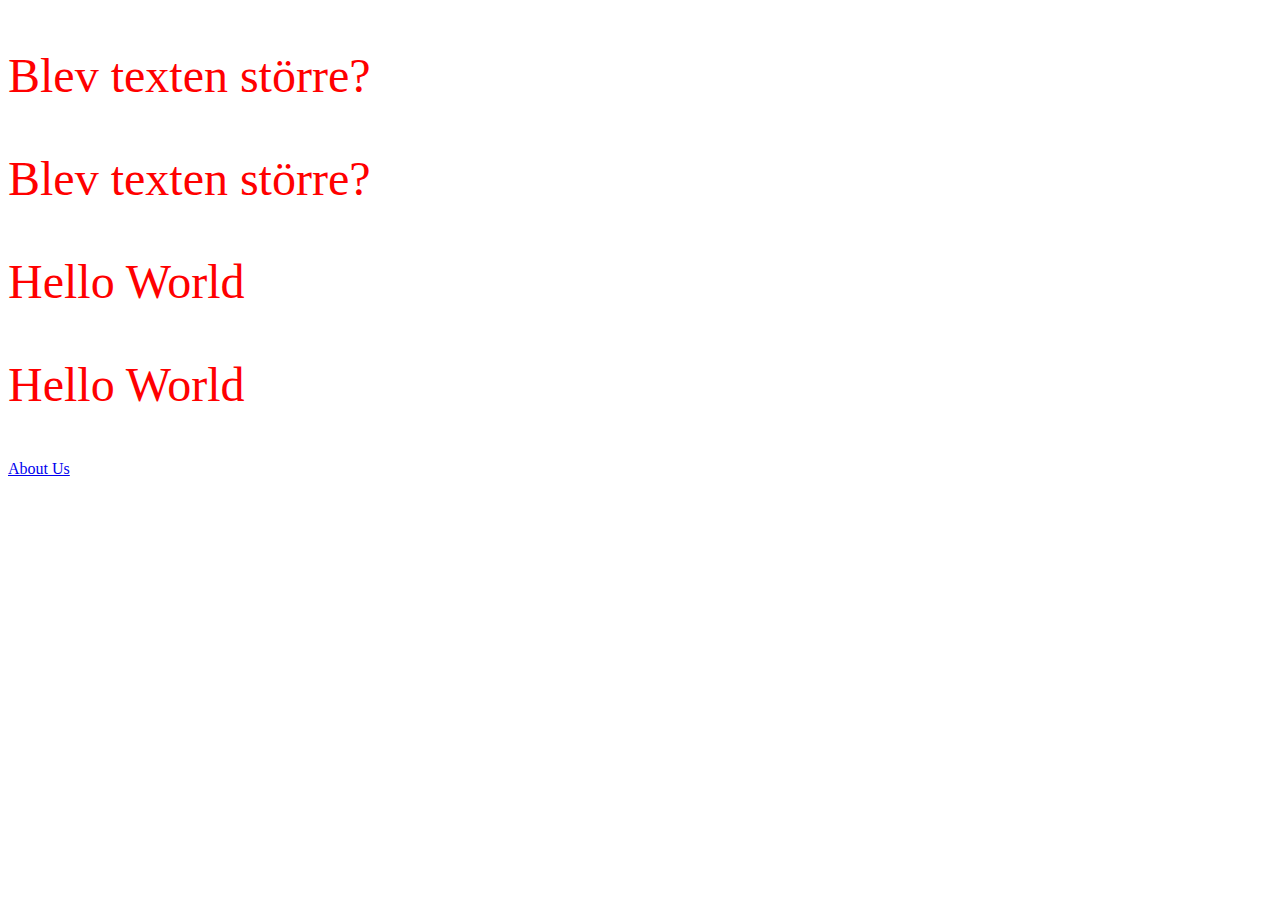
<file: index.html>
<!DOCTYPE html>
<html lang="en">
<head>
    <meta charset="UTF-8">
    <meta name="viewport" content="width=device-width, initial-scale=1.0">
    <title>Lektion_4_Exercises</title>
    <link rel="stylesheet" href="measurements.css">
</head>
<body>

    
    <p class="textBig">Blev texten större?</p>
    <p class="textBig">Blev texten större?</p>

    <div class="textBig ">
        <p>Hello World</p>
        <p>Hello World</p>
    </div>

    <!-- Navigation -->
    <a href="Styles/measurements.css"> About Us </a>
    
</body>
</html>
</file>
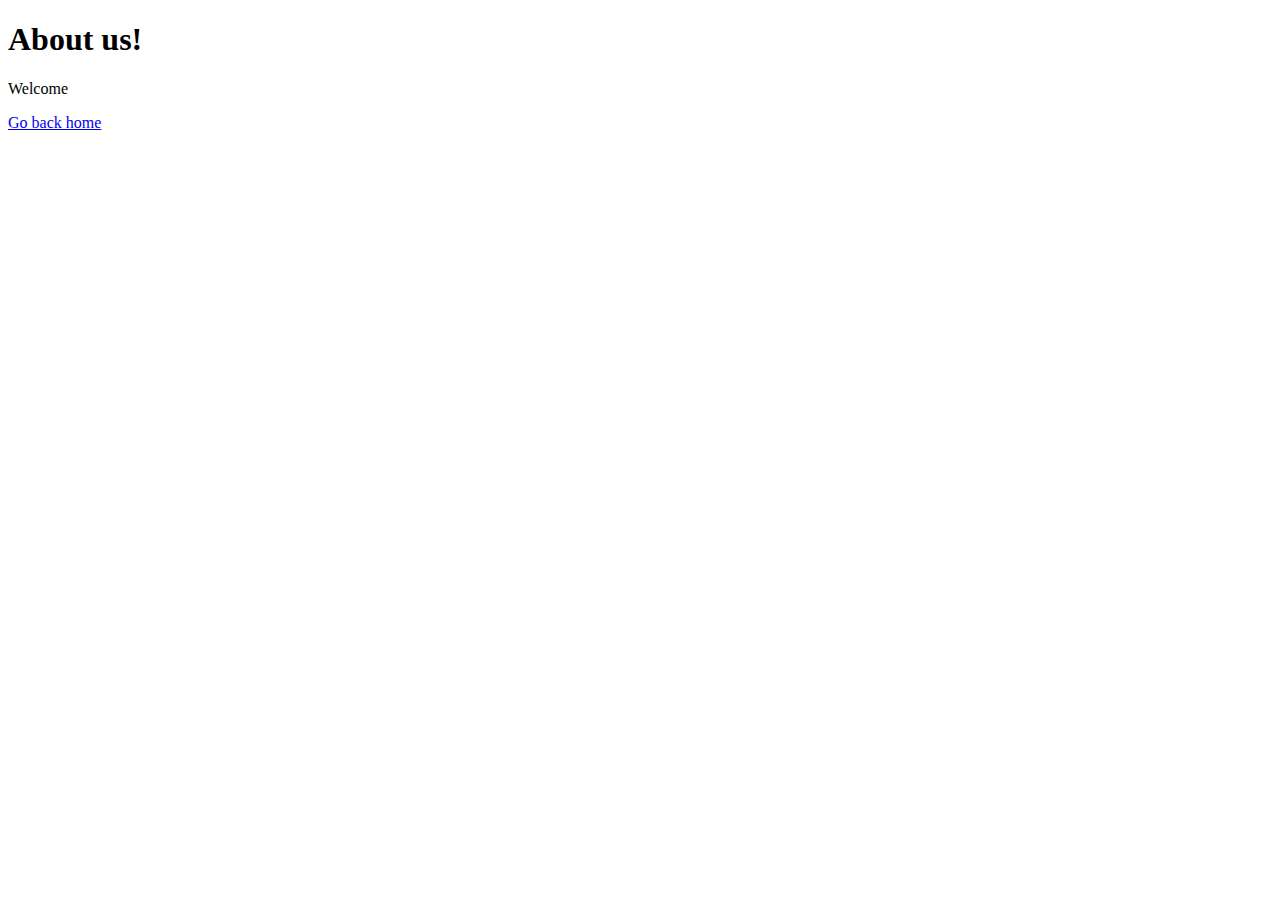
<file: about.html>
<!DOCTYPE html>
<html lang="en">
<head>
    <meta charset="UTF-8">
    <meta name="viewport" content="width=device-width, initial-scale=1.0">
    <title>About us</title>
</head>
<body>

    <h1>About us!</h1>
    <p>Welcome</p>

    <a href="Styles/measurements.css"> Go back home</a>

</body>
</html>
</file>
<file: measurements.css>
/*  . =  klass */
/* #  . =  ID  */

.textBig {
    font-size: 3rem;
}

.textBig {
    color: red;
}

.textBig {
    font-family:cursive;
}
</file>
